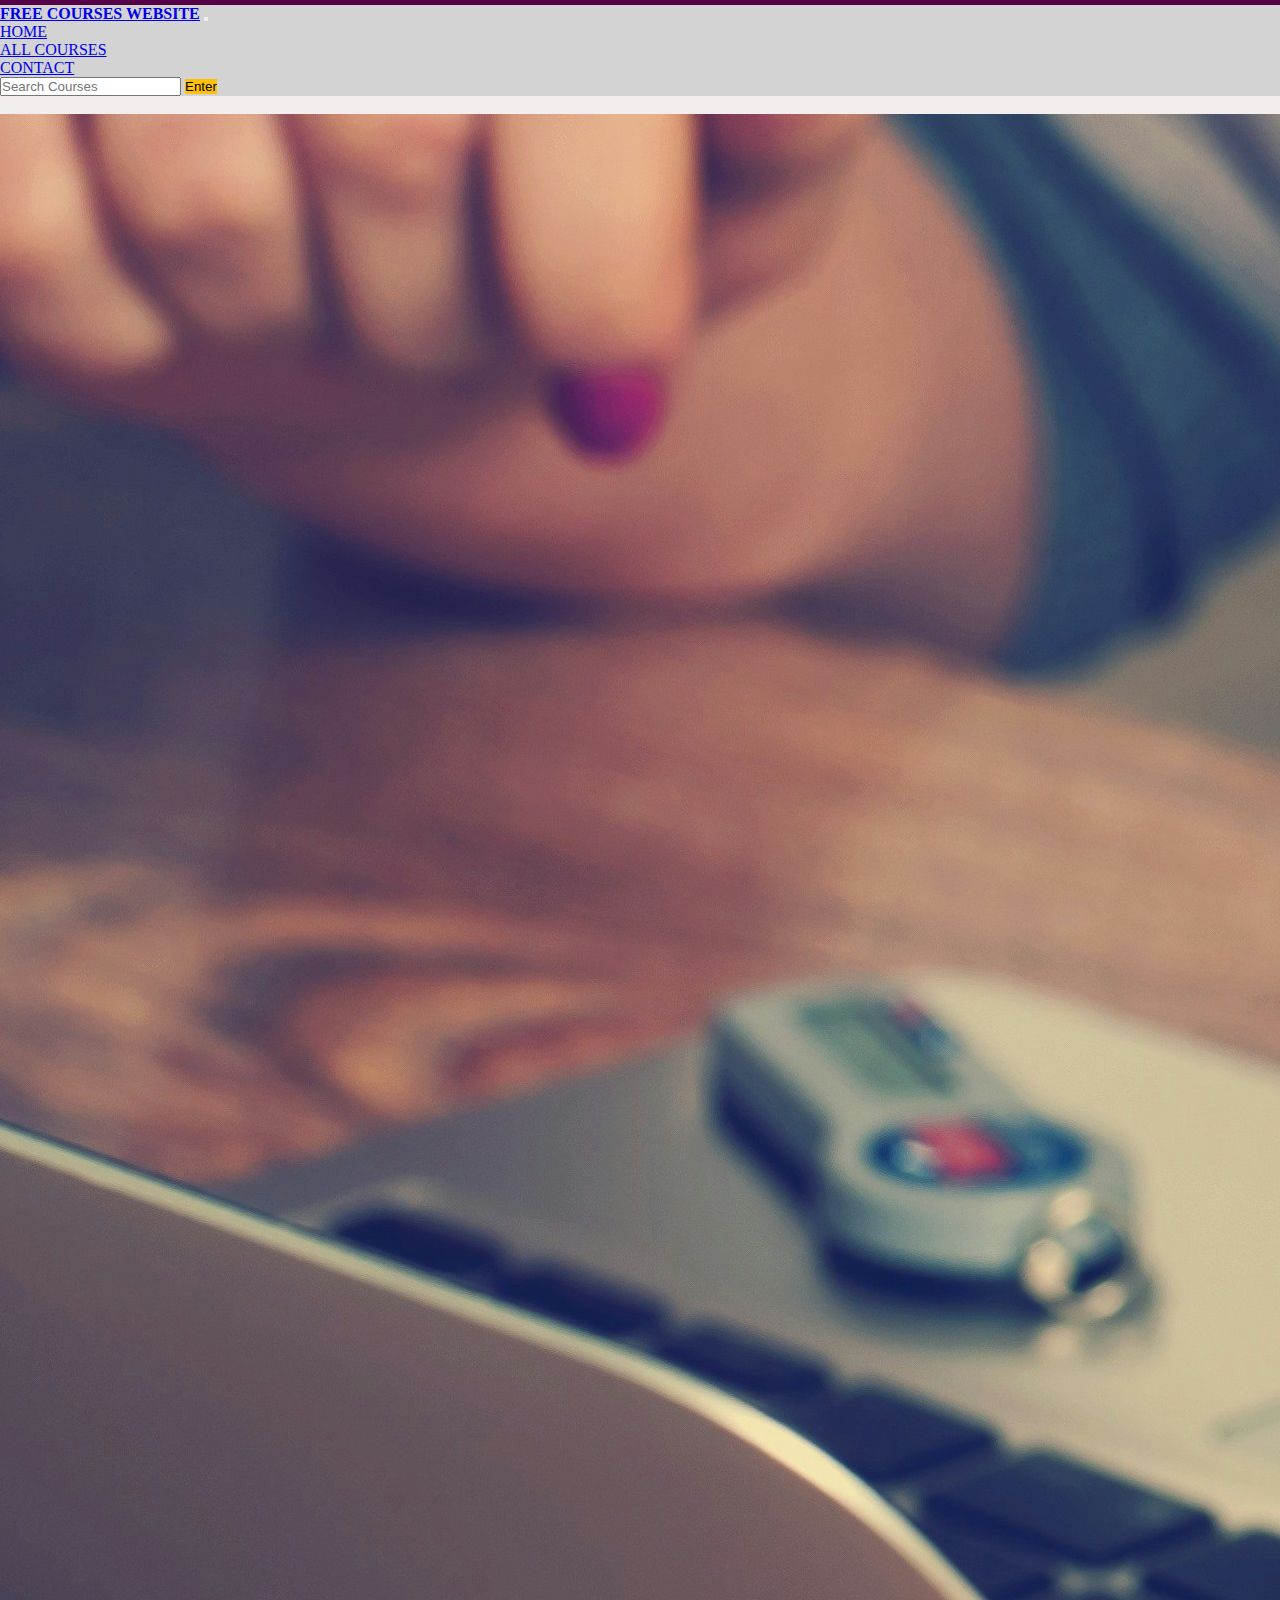
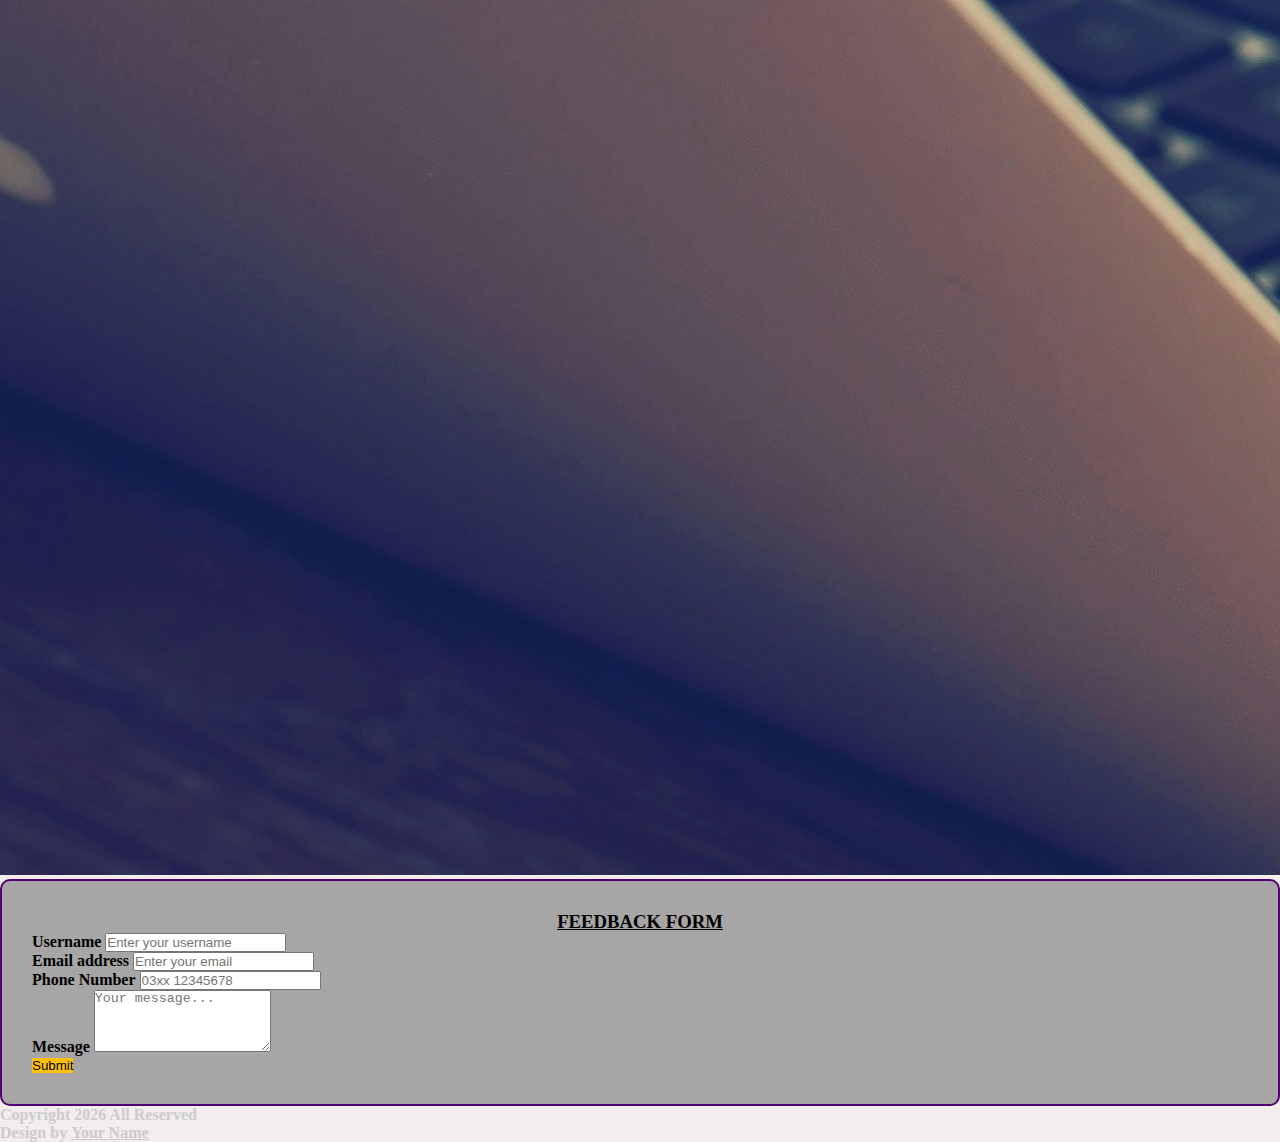
<file: contact.html>
<!DOCTYPE html>
<html lang="en">

<head>
    <meta charset="UTF-8">
    <meta name="viewport" content="width=device-width, initial-scale=1.0">
    <title>Contact US</title>
    <link rel="stylesheet" href="style.css">
    <link rel="stylesheet" href="./contact.css">

    <link href="https://cdn.jsdelivr.net/npm/bootstrap@5.3.8/dist/css/bootstrap.min.css" rel="stylesheet"
        integrity="sha384-sRIl4kxILFvY47J16cr9ZwB07vP4J8+LH7qKQnuqkuIAvNWLzeN8tE5YBujZqJLB" crossorigin="anonymous">
</head>

<body>
    <nav class="navbar navbar-expand-lg navbar-light ">
        <div class="container-fluid">
            <a class="navbar-brand" href="index.html"><b><u>FREE COURSES WEBSITE</u></b></a>
            <button class="navbar-toggler" type="button" data-bs-toggle="collapse"
                data-bs-target="#navbarSupportedContent" aria-controls="navbarSupportedContent" aria-expanded="false"
                aria-label="Toggle navigation">
                <span class="navbar-toggler-icon"></span>
            </button>
            <div class="collapse navbar-collapse" id="navbarSupportedContent">
                <ul class="navbar-nav me-auto mb-2 mb-lg-0">
                    <li class="nav-item">
                        <a class="nav-link" aria-current="page" href="index.html">HOME</a>
                    </li>
                    <li class="nav-item">
                        <a class="nav-link" href="allcourses.html">ALL COURSES</a>
                    </li>
                    <li class="nav-item">
                        <a class="nav-link active" href="./contact.html">CONTACT</a>
                    </li>

                </ul>
                <form class="d-flex">
                    <input class="form-control me-2" type="search" placeholder="Search Courses" aria-label="Search">
                    <button class="btn btn-warning" type="submit">Enter</button>
                </form>
            </div>
        </div>
    </nav>

    <!-- =========================
==========================
======================== -->



    <div id="carouselExampleIndicators" class="carousel slide" data-bs-ride="carousel">
        <div class="carousel-indicators">
            <button type="button" data-bs-target="#carouselExampleIndicators" data-bs-slide-to="0" class="active"
                aria-current="true" aria-label="Slide 1"></button>
            <button type="button" data-bs-target="#carouselExampleIndicators" data-bs-slide-to="1"
                aria-label="Slide 2"></button>
            <button type="button" data-bs-target="#carouselExampleIndicators" data-bs-slide-to="2"
                aria-label="Slide 3"></button>
        </div>
        <div class="carousel-inner">
            <div class="carousel-item active">
                <img src="assets/contact bg.jpg" class="d-block w-100" alt="bg">
            </div>

        </div>

    </div>




    <div class="container my-5">
        <div class="row justify-content-center">
            <div class="col-md-6">
                <div class="form-container shadow">
                    <h3 class="form-heading mb-4"><b><u>FEEDBACK FORM</u></b></h3>
                    <form action="/">
                        <!-- Username -->
                        <div class="mb-3">
                            <label for="username" class="form-label"><b>Username</b></label>
                            <input type="text" class="form-control  border-0" id="username"
                                placeholder="Enter your username" required>
                        </div>

                        <!-- Email -->
                        <div class="mb-3">
                            <label for="email" class="form-label"><b>Email address</b></label>
                            <input type="email" class="form-control  border-0" id="email" placeholder="Enter your email"
                                required>
                        </div>

                        <!-- Phone -->
                        <div class="mb-3">
                            <label for="phone" class="form-label"><b>Phone Number</b></label>
                            <input type="number" class="form-control  border-0" id="phone" placeholder="03xx 12345678"
                                required>
                        </div>

                        <!-- Message -->
                        <div class="mb-3">
                            <label for="message" class="form-label"><b>Message</b></label>
                            <textarea class="form-control  border-0" id="message" rows="4"
                                placeholder="Your message..."></textarea>
                        </div>

                        <!-- Submit Button -->
                        <div class="d-grid">
                            <button type="submit" class="btn btn-warning">Submit</button>
                        </div>
                    </form>
                </div>
            </div>
        </div>
    </div>



    <div class="footer bg-warning p-3">
        <div class="container d-flex justify-content-between">

            <div class="footer-left">
                <h4>Copyright 2026 All Reserved</h4>
            </div>

            <div class="footer-right">
                <h4>Design by <u><b>Your Name</b></u></h4>
            </div>

        </div>
    </div>







</body>
<script src="https://cdn.jsdelivr.net/npm/bootstrap@5.3.8/dist/js/bootstrap.bundle.min.js"
    integrity="sha384-FKyoEForCGlyvwx9Hj09JcYn3nv7wiPVlz7YYwJrWVcXK/BmnVDxM+D2scQbITxI"
    crossorigin="anonymous"></script>

</html>
</file>
<file: style.css>
*{
    margin: 0;
    padding: 0;
}

.navbar{
    border-top: 5px solid rgb(83,0,70);
    background-color: lightgray;
}
</file>
<file: contact.css>
body {
      background-color: #f3eded; /* black-ish background */
      color: #ccc; /* light grey text */
    }
    .form-container {
      background-color: #a7a5a5; /* dark grey card */
      border: 2px solid rgb(78, 4, 110); /* custom purple border */
      padding: 30px;
      border-radius: 10px;
    }
    .form-label {
      color:black; /* light grey labels */
    }
    .form-heading {
      color: black; /* custom accent color */
      text-align: center;
    }
    .btn-warning {
      background-color: #ffc107;
      border: none;
    }
    .btn-warning:hover {
      background-color: #e0a800;
    }
</file>
